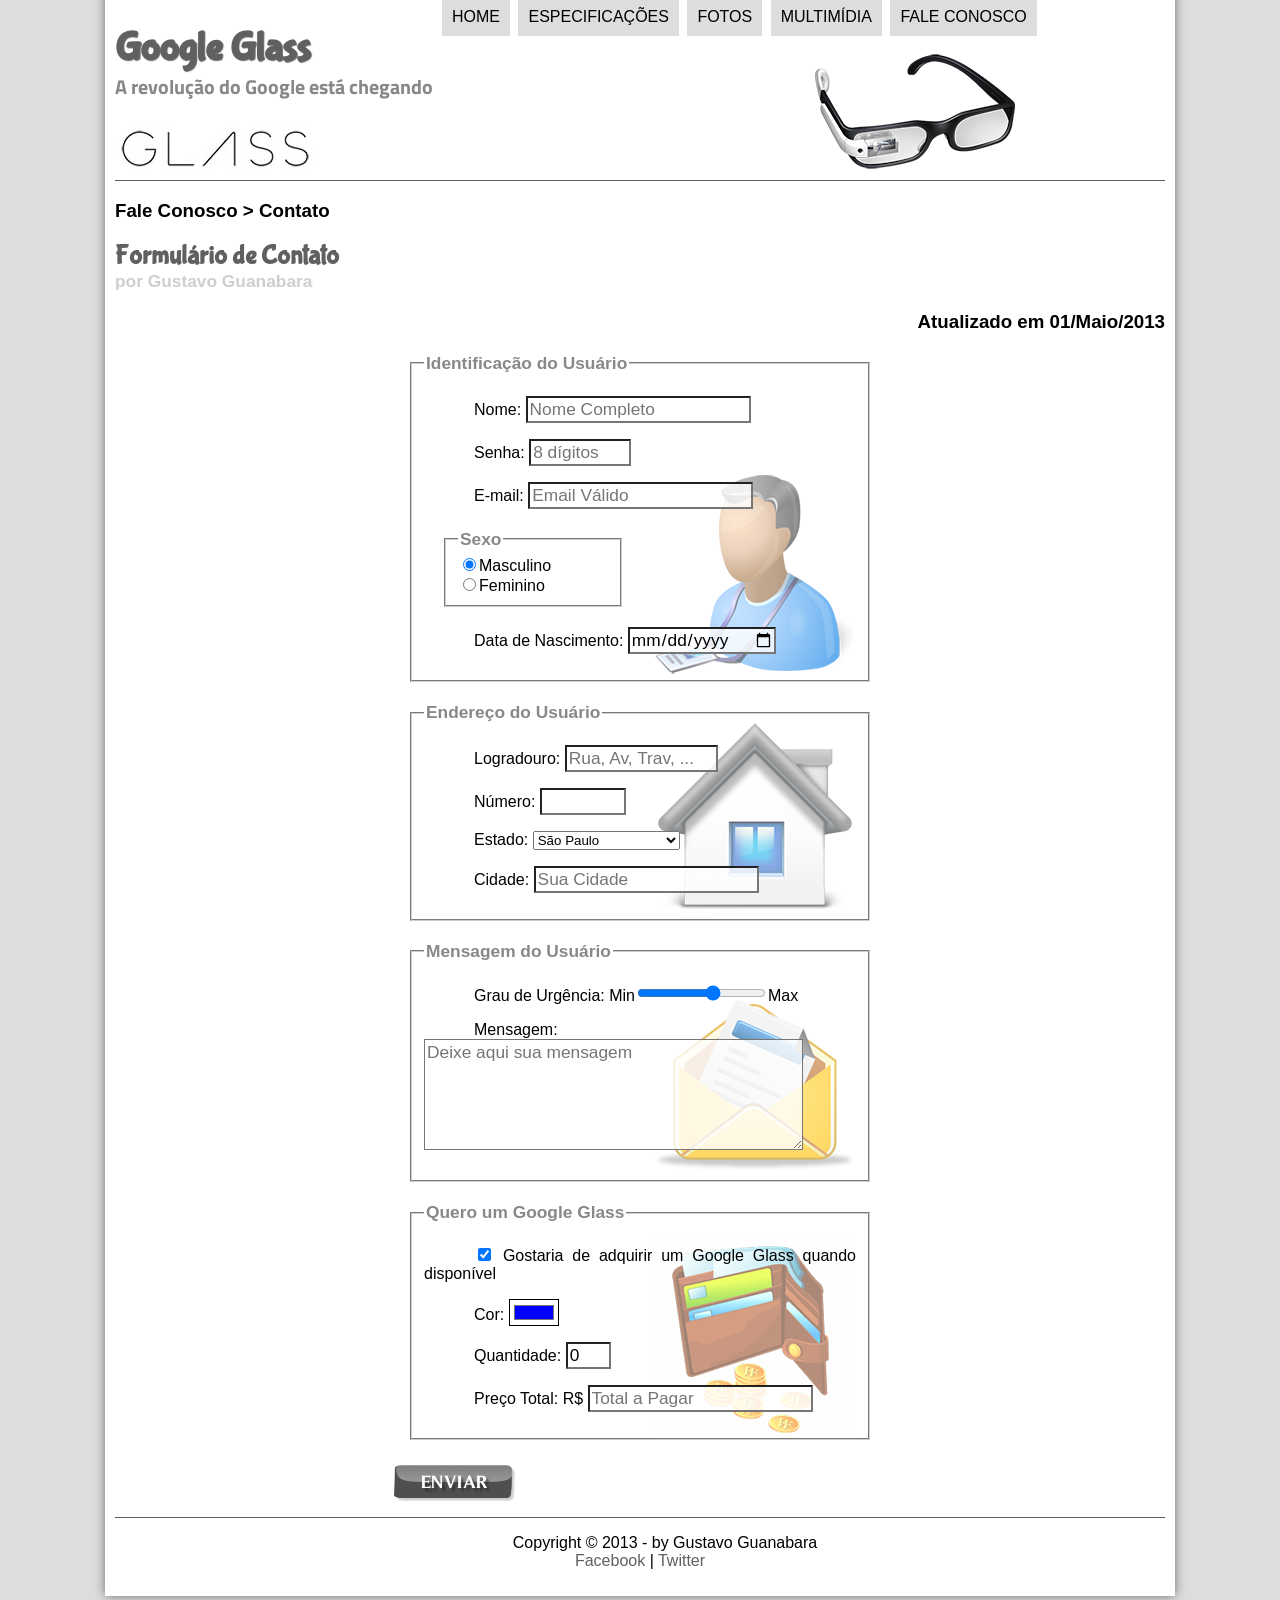
<file: fale-conosco.html>
<!DOCTYPE html>
<html lang="en">

<head>
    <meta charset="UTF-8">
    <meta name="viewport" content="width=device-width, initial-scale=1.0">
    <title>Tudo sobre Google Glass</title>
    <link rel="stylesheet" type="text/css" href="_css/estilo.css" />
    <link rel="stylesheet" type="text/css" href="_css/form.css" />
    <script language="javascript" src="_javascript/funcoes.js"></script>
    <script>
        function calc_total() {
            var qtd = parseInt(document.getElementById('cQtd').value);
            tot = qtd * 1500;
            document.getElementById('cTot').value = tot;
        }
    </script>
</head>
<script src="_javascript/funcoes.js"></script>

<body>
    <div id="interface">
        <header id="cabecalho">
            <hgroup>
                <h1>Google Glass</h1>
                <h2>A revolução do Google está chegando</h2>
            </hgroup>
            <img id="icone" src="_imagens/glass-oculos-preto-peq.png" alt="">
            <nav id="menu">
                <h1>Menu Principal</h1>
                <ul type="disc">
                    <li onmousemove="mudaFoto('_imagens/home.png')" onmouseout="mudaFoto('_imagens/contato.png')"><a
                            href="index.html">Home</a></li>
                    <li onmousemove="mudaFoto('_imagens/especificacoes.png')"
                        onmouseout="mudaFoto('_imagens/contato.png')"><a href="specs.html">Especificações</a></li>
                    <li onmousemove="mudaFoto('_imagens/fotos.png')" onmouseout="mudaFoto('_imagens/contato.png')"><a
                            href="fotos.html">Fotos</a></li>
                    <li onmousemove="mudaFoto('_imagens/multimidia.png')" onmouseout="mudaFoto('_imagens/contato.png')">
                        <a href="multimidia.html">Multimídia</a></li>
                    <li onmousemove="mudaFoto('_imagens/contato.png')" onmouseout="mudaFoto('_imagens/contato.png')"><a
                            href="fale-conosco.html">Fale
                            conosco</a></li>
                </ul>
            </nav>
        </header>
        <section id="corpo-full">
            <article>
                <header id="cabecalho-artigo">
                    <hgroup>
                        <h3>Fale Conosco > Contato</h3>
                        <h1>Formulário de Contato</h1>
                        <h2>por Gustavo Guanabara</h2>
                        <h3 class="direita">Atualizado em 01/Maio/2013</h3>
                    </hgroup>
                </header>

                <form method="post" id="fContato" action="mailto:ruiapz@gmail.com" oninput="calc_total();">
                    <fieldset id="usuario">
                        <legend>Identificação do Usuário</legend>
                        <p><label for="cName">Nome:</label> <input type="text" name="tName" id="cName" size="20"
                                maxlength="30" placeholder="Nome Completo" /></p>
                        <p><label for="cSenha">Senha:</label> <input type="password" name="tSenha" id="cSenha" size="8"
                                maxlength="8" placeholder="8 dígitos"></p>
                        <p><label for="cMail">E-mail:</label> <input type="email" name="tMail" id="cMail" size="20"
                                maxlength="40" placeholder="Email Válido"></p>
                        <fieldset id="sexo">
                            <legend>Sexo</legend>
                            <input type="radio" name="tSexo" id="cMasc" checked><label for="cMasc">Masculino</label><br>
                            <input type="radio" name="tSexo" id="cFem"><label for="cFem">Feminino</label>
                        </fieldset>
                        <p><label for="cNasc">Data de Nascimento:</label> <input type="date" name="tName" id="cNasc">
                        </p>
                    </fieldset>

                    <fieldset id="endereco">
                        <legend>Endereço do Usuário</legend>
                        <p><label for="cRua">Logradouro:</label> <input type="text" name="tRua" id="cRua" size="13"
                                maxlength="80" placeholder="Rua, Av, Trav, ..."></p>
                        <p><label for="cNum">Número:</label> <input type="number" name="tName" id="cNum" min="0"
                                max="99999"></p>
                        <p><label for="cEst">Estado:</label>
                            <select name="tEst" id="cEst">
                                <optgroup label="Região Sudeste">
                                    <option value="RJ">Rio de Janeiro</option>
                                    <option value="SP" selected>São Paulo</option>
                                    <option value="MG">Minas Gerais</option>
                                </optgroup>
                                <optgroup label="Região Sul">
                                    <option value="PR">Paraná</option>
                                    <option value="SC">Santa Catarina</option>
                                    <option value="RS">Rio Grande do Sul</option>
                                </optgroup>
                            </select>
                        </p>
                        <p><label for="cCid">Cidade:</label>
                            <input type="text" name="tCid" id="cCid" maxlength="40" size="20" placeholder="Sua Cidade"
                                list="cidades">
                        </p>
                        <datalist id="cidades">
                            <option value="Rio de Janeiro"></option>
                            <option value="Nova Iguaçu"></option>
                            <option value="Niterói"></option>
                            <option value="Belford Roxo"></option>
                        </datalist>
                    </fieldset>

                    <fieldset id="mensagem">
                        <legend>Mensagem do Usuário</legend>
                        <p><label for="cUrg">Grau de Urgência:</label>
                            Min<input type="range" name="tUrg" id="cUrg" min="0" max="10" step="2">Max</p>
                        <p><label for="cMsg">Mensagem:</label>
                            <textarea name="tMsg" id="cMsg" cols="35" rows="5"
                                placeholder="Deixe aqui sua mensagem"></textarea>
                        </p>
                    </fieldset>

                    <fieldset id="pedido">
                        <legend>Quero um Google Glass</legend>
                        <p><input type="checkbox" name="tPed" id="cPed" checked>
                            <label for="cPed">Gostaria de adquirir um Google Glass quando disponível</label>
                        </p>
                        <p><label for="cCor">Cor:</label>
                            <input type="color" name="tCor" id="cCor" value="#0000FF">
                        </p>
                        <p><label for="cQtd">Quantidade:</label>
                            <input type="number" name="tQtd" id="cQtd" min="0" max="5" value="0">
                        </p>
                        <p><label for="cTot">Preço Total: R$</label>
                            <input type="text" name="tTot" id="cTot" placeholder="Total a Pagar" readonly>
                        </p>
                    </fieldset>
                    <input type="image" name="tEnviar" src="_imagens/botao-enviar.png" />
                </form>

            </article>
        </section>
        <footer id="rodape">
            <p>Copyright &copy; 2013 - by Gustavo Guanabara<br />
                <a href="http://Facebook.com/cursosemvideo" target="_blank">Facebook</a> | <a
                    href="http://Twitter.com/cursosemvideo" target="_blank">Twitter</a>
            </p>
        </footer>
    </div>
</body>

</html>
</file>
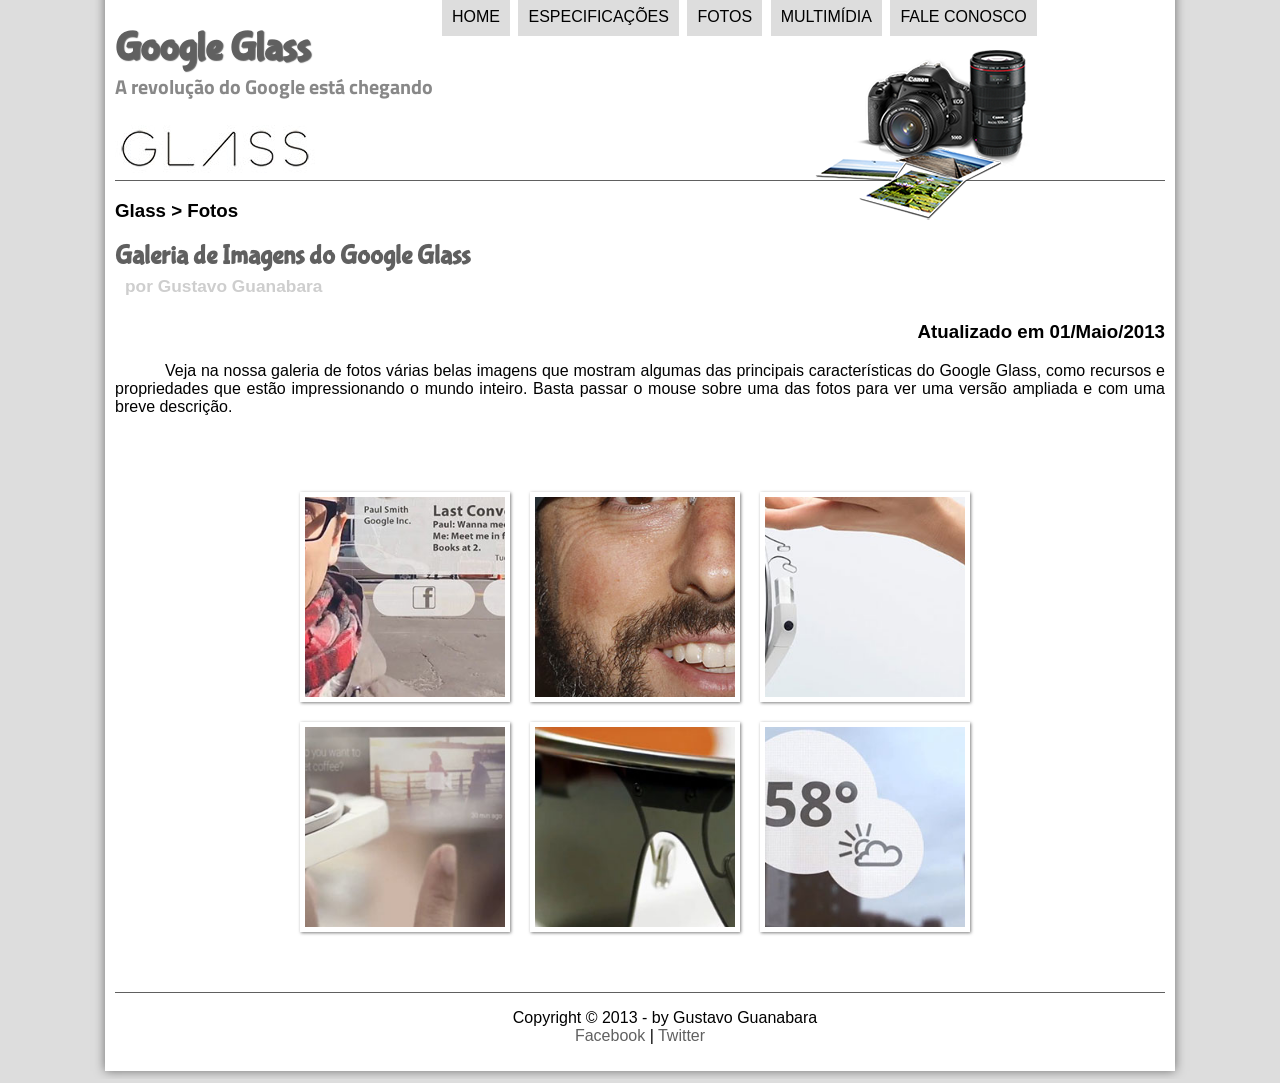
<file: fotos.html>
<!DOCTYPE html>
<html lang="en">

<head>
    <meta charset="UTF-8">
    <meta name="viewport" content="width=device-width, initial-scale=1.0">
    <title>Tudo sobre Google Glass</title>
    <link rel="stylesheet" type="text/css" href="_css/estilo.css" />
    <link rel="stylesheet" type="text/css" href="_css/fotos.css">
</head>
<script src="_javascript/funcoes.js"></script>

<body>
    <div id="interface">
        <header id="cabecalho">
            <hgroup>
                <h1>Google Glass</h1>
                <h2>A revolução do Google está chegando</h2>
            </hgroup>
            <img id="icone" src="_imagens/fotos.png" alt="">
            <nav id="menu">
                <h1>Menu Principal</h1>
                <ul type="disc">
                    <li onmousemove="mudaFoto('_imagens/home.png')" onmouseout="mudaFoto('_imagens/fotos.png')"><a
                            href="index.html">Home</a></li>
                    <li onmousemove="mudaFoto('_imagens/especificacoes.png')"
                        onmouseout="mudaFoto('_imagens/fotos.png')"><a href="specs.html">Especificações</a></li>
                    <li onmousemove="mudaFoto('_imagens/fotos.png')" onmouseout="mudaFoto('_imagens/fotos.png')"><a
                            href="fotos.html">Fotos</a></li>
                    <li onmousemove="mudaFoto('_imagens/multimidia.png')" onmouseout="mudaFoto('_imagens/fotos.png')"><a
                            href="multimidia.html">Multimídia</a></li>
                    <li onmousemove="mudaFoto('_imagens/contato.png')" onmouseout="mudaFoto('_imagens/fotos.png')"><a
                            href="fale-conosco.html">Fale
                            conosco</a></li>
                </ul>
            </nav>
        </header>

        <section id="corpo-full">
            <article id="noticia-principal">
                <header id="cabecalho-artigo">
                    <hgroup>
                        <h3>Glass > Fotos</h3>
                        <h1>Galeria de Imagens do Google Glass</h1>
                        <h2>por Gustavo Guanabara</h2>
                        <h3 class="direita">Atualizado em 01/Maio/2013</h3>
                    </hgroup>
                </header>


                <p>Veja na nossa galeria de fotos várias belas imagens que mostram algumas das principais
                    características do Google Glass, como recursos e propriedades que estão impressionando o mundo
                    inteiro. Basta passar o mouse sobre uma das fotos para ver uma versão ampliada e com uma breve
                    descrição.</p>

                <ul id="album-fotos">
                    <li id="foto01"><span>Agenda e lembretes</span></li>
                    <li id="foto02"><span>Sergey Brin usando o Glass</span></li>
                    <li id="foto03"><span>Leve e compacto</span></li>
                    <li id="foto04"><span>Sensação de uma tela de 50"</span></li>
                    <li id="foto05"><span>Vários tipos de lente</span></li>
                    <li id="foto06"><span>Informações importantes</span></li>
                </ul>

            </article>
        </section>

        <footer id="rodape">
            <p>Copyright &copy; 2013 - by Gustavo Guanabara<br />
                <a href="http://Facebook.com/cursosemvideo" target="_blank">Facebook</a> | <a
                    href="http://Twitter.com/cursosemvideo" target="_blank">Twitter</a>
            </p>
        </footer>
    </div>
</body>

</html>
</file>
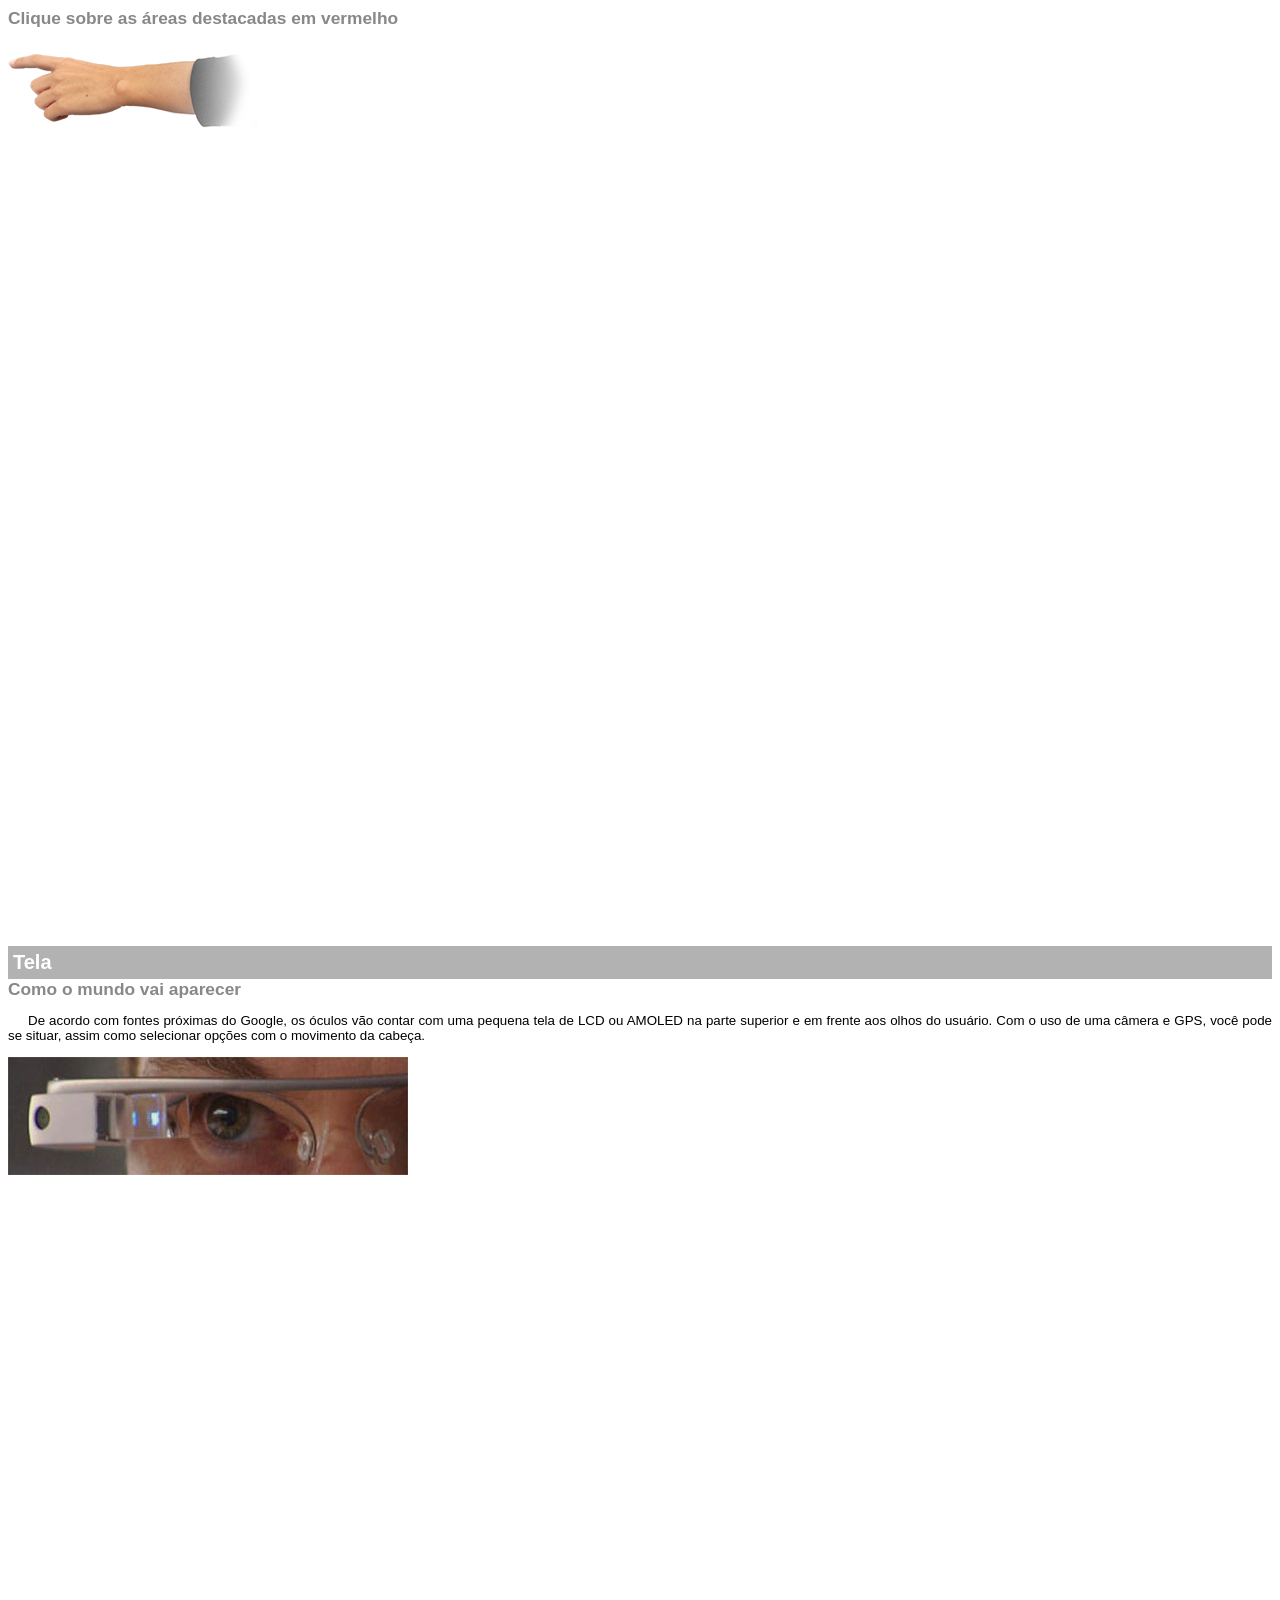
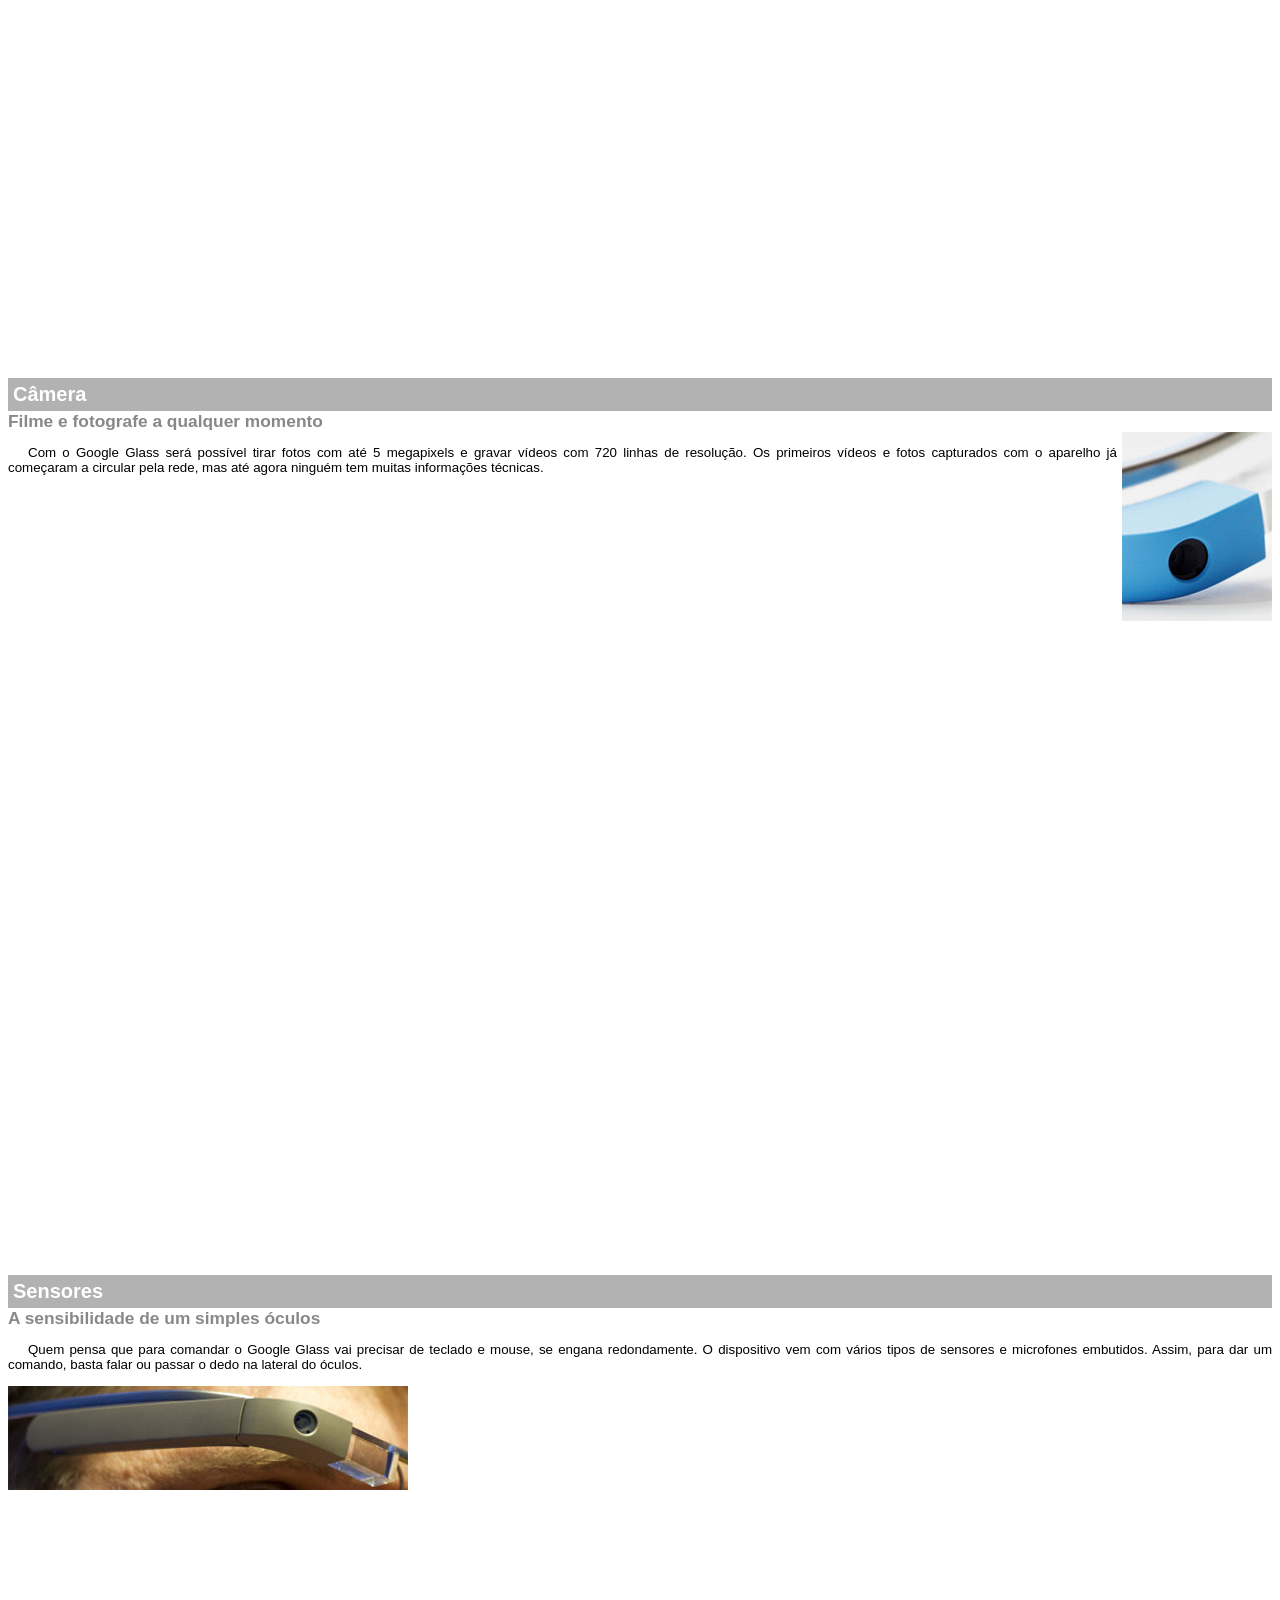
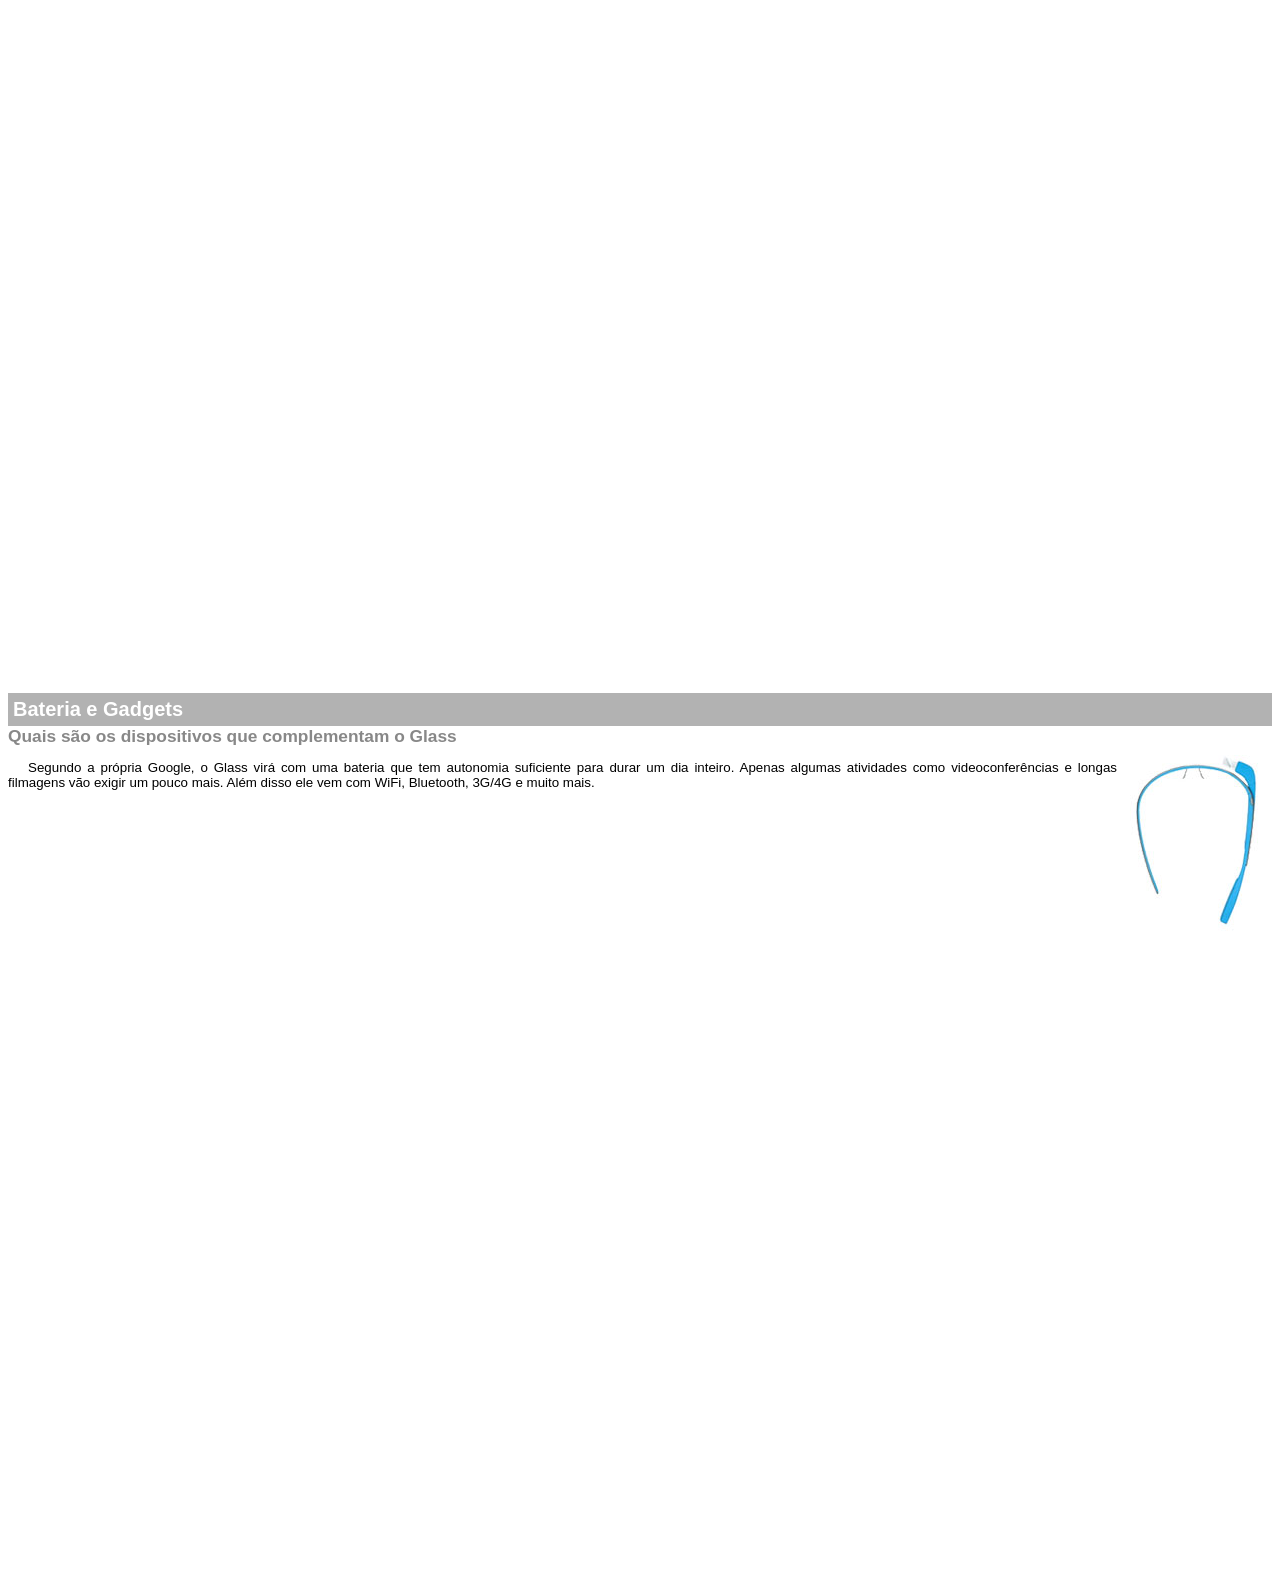
<file: google-glass.html>
<!DOCTYPE html>
<html lang="en">

<head>
    <meta charset="UTF-8">
    <meta name="viewport" content="width=device-width, initial-scale=1.0">
    <title>Document</title>
    <style>
        body {
            font-family: Arial;
            font-size: 10pt;
        }

        p {
            text-align: justify;
            text-indent: 20px;
        }

        article h1 {
            font-size: 15pt;
            color: #ffffff;
            background-color: rgba(0, 0, 0, .3);
            padding: 5px;
            margin: 0px;
        }

        article h2 {
            font-size: 13pt;
            color: #888888;
            margin: 0px;
        }

        article {
            margin-bottom: 800px;
        }

        img.img-dir {
            display: block;
            float: right;
            margin-left: 5px;
        }
    </style>
</head>

<body>
    <article id="topo">
        <header>
            <h2>Clique sobre as áreas destacadas em vermelho</h2>
        </header>
        <img src="_imagens/mao.png" alt="Mão apontando para esquerda">
    </article>

    <article id="tela">
        <header>
            <h1>Tela</h1>
            <h2>Como o mundo vai aparecer</h2>
        </header>
        <p>De acordo com fontes próximas do Google, os óculos vão contar com uma pequena tela de LCD ou AMOLED na parte
            superior e em frente aos olhos do usuário. Com o uso de uma câmera e GPS, você pode se situar, assim como
            selecionar opções com o movimento da cabeça.</p>
        <img src="_imagens/det-tela.jpg" alt="Tela do Google Glass">
    </article>

    <article id="camera">
        <header>
            <h1>Câmera</h1>
            <h2>Filme e fotografe a qualquer momento</h2>
        </header>
        <img src="_imagens/det-camera.jpg" class="img-dir" alt="Câmera do Google Glass">
        <p>Com o Google Glass será possível tirar fotos com até 5 megapixels e gravar vídeos com 720 linhas de
            resolução. Os primeiros vídeos e fotos capturados com o aparelho já começaram a circular pela rede, mas até
            agora ninguém tem muitas informações técnicas.</p>
    </article>

    <article id="sensores">
        <header>
            <h1>Sensores</h1>
            <h2>A sensibilidade de um simples óculos</h2>
        </header>
        <p>Quem pensa que para comandar o Google Glass vai precisar de teclado e mouse, se engana redondamente. O
            dispositivo vem com vários tipos de sensores e microfones embutidos. Assim, para dar um comando, basta falar
            ou passar o dedo na lateral do óculos.</p>
        <img src="_imagens/det-touch.jpg" alt="Sensores do Google Glass">
    </article>

    <article id="gadgets">
        <header>
            <h1>Bateria e Gadgets</h1>
            <h2>Quais são os dispositivos que complementam o Glass</h2>
        </header>
        <img src="_imagens/det-bateria.jpg" class="img-dir" alt="Bateria e Gadgets do Google Glass">
        <p>Segundo a própria Google, o Glass virá com uma bateria que tem autonomia suficiente para durar um dia
            inteiro. Apenas algumas atividades como videoconferências e longas filmagens vão exigir um pouco mais. Além
            disso ele vem com WiFi, Bluetooth, 3G/4G e muito mais.</p>
    </article>
</body>

</html>
</file>
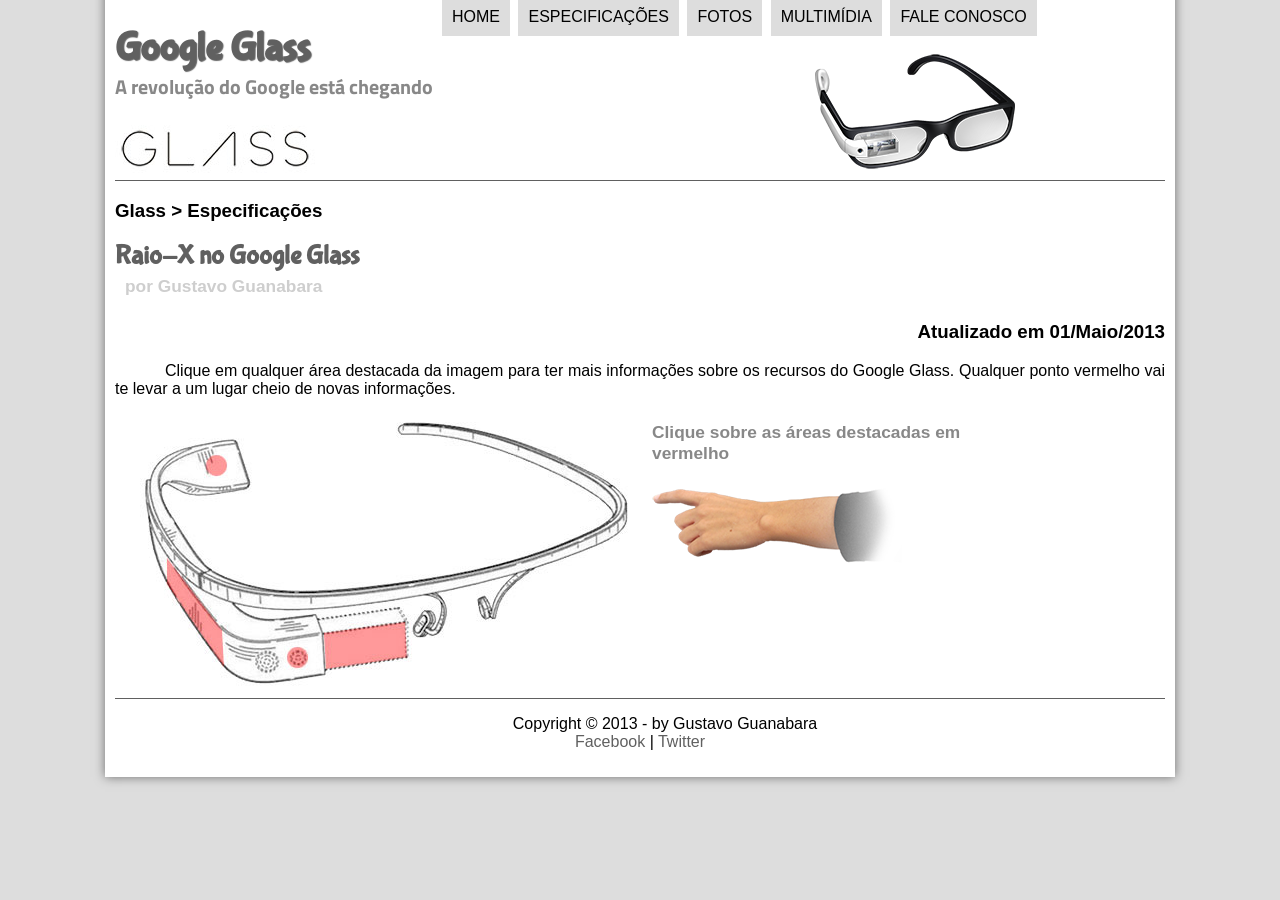
<file: specs.html>
<!DOCTYPE html>
<html lang="en">

<head>
    <meta charset="UTF-8">
    <meta name="viewport" content="width=device-width, initial-scale=1.0">
    <title>Tudo sobre Google Glass</title>
    <link rel="stylesheet" type="text/css" href="_css/estilo.css" />
    <link rel="stylesheet" type="text/css" href="_css/specs.css" />
</head>
<script src="_javascript/funcoes.js"></script>

<body>
    <div id="interface">
        <header id="cabecalho">
            <hgroup>
                <h1>Google Glass</h1>
                <h2>A revolução do Google está chegando</h2>
            </hgroup>
            <img id="icone" src="_imagens/glass-oculos-preto-peq.png" alt="">
            <nav id="menu">
                <h1>Menu Principal</h1>
                <ul type="disc">
                    <li onmousemove="mudaFoto('_imagens/home.png')"
                        onmouseout="mudaFoto('_imagens/especificacoes.png')"><a href="index.html">Home</a></li>
                    <li onmousemove="mudaFoto('_imagens/especificacoes.png')"
                        onmouseout="mudaFoto('_imagens/especificacoes.png')"><a href="specs.html">Especificações</a>
                    </li>
                    <li onmousemove="mudaFoto('_imagens/fotos.png')"
                        onmouseout="mudaFoto('_imagens/especificacoes.png')"><a href="fotos.html">Fotos</a></li>
                    <li onmousemove="mudaFoto('_imagens/multimidia.png')"
                        onmouseout="mudaFoto('_imagens/especificacoes.png')"><a href="multimidia.html">Multimídia</a>
                    </li>
                    <li onmousemove="mudaFoto('_imagens/contato.png')"
                        onmouseout="mudaFoto('_imagens/especificacoes.png')"><a href="fale-conosco.html">Fale
                            conosco</a></li>
                </ul>
            </nav>
        </header>


        <section id="corpo-full">
            <article id="noticia-principal">
                <header id="cabecalho-artigo">
                    <hgroup>
                        <h3>Glass > Especificações</h3>
                        <h1>Raio-X no Google Glass</h1>
                        <h2>por Gustavo Guanabara</h2>
                        <h3 class="direita">Atualizado em 01/Maio/2013</h3>
                    </hgroup>
                </header>

                <p>Clique em qualquer área destacada da imagem para ter mais informações sobre os recursos do Google
                    Glass. Qualquer ponto vermelho vai te levar a um lugar cheio de novas informações.</p>

                <section id="conteudo">
                    <img src="_imagens/glass-esquema-marcado.jpg" usemap="#meumapa">
                    <map name="meumapa">
                        <area shape="rect" coords="179,202,270,260" href="google-glass.html#tela" target="janela">
                        <area shape="circle" coords="158,243,12" href="google-glass.html#camera" target="janela">
                        <area shape="circle" coords="76,52,12" href="google-glass.html#gadgets" target="janela">
                        <area shape="poly" coords="28,143,83,216,84,249,27,169" href="google-glass.html#sensores"
                            target="janela">
                    </map>
                    <iframe src="google-glass.html" name="janela" id="frame-spec"></iframe>
                </section>
            </article>
        </section>

        <footer id="rodape">
            <p>Copyright &copy; 2013 - by Gustavo Guanabara<br />
                <a href="http://Facebook.com/cursosemvideo" target="_blank">Facebook</a> | <a
                    href="http://Twitter.com/cursosemvideo" target="_blank">Twitter</a>
            </p>
        </footer>
    </div>
</body>

</html>
</file>
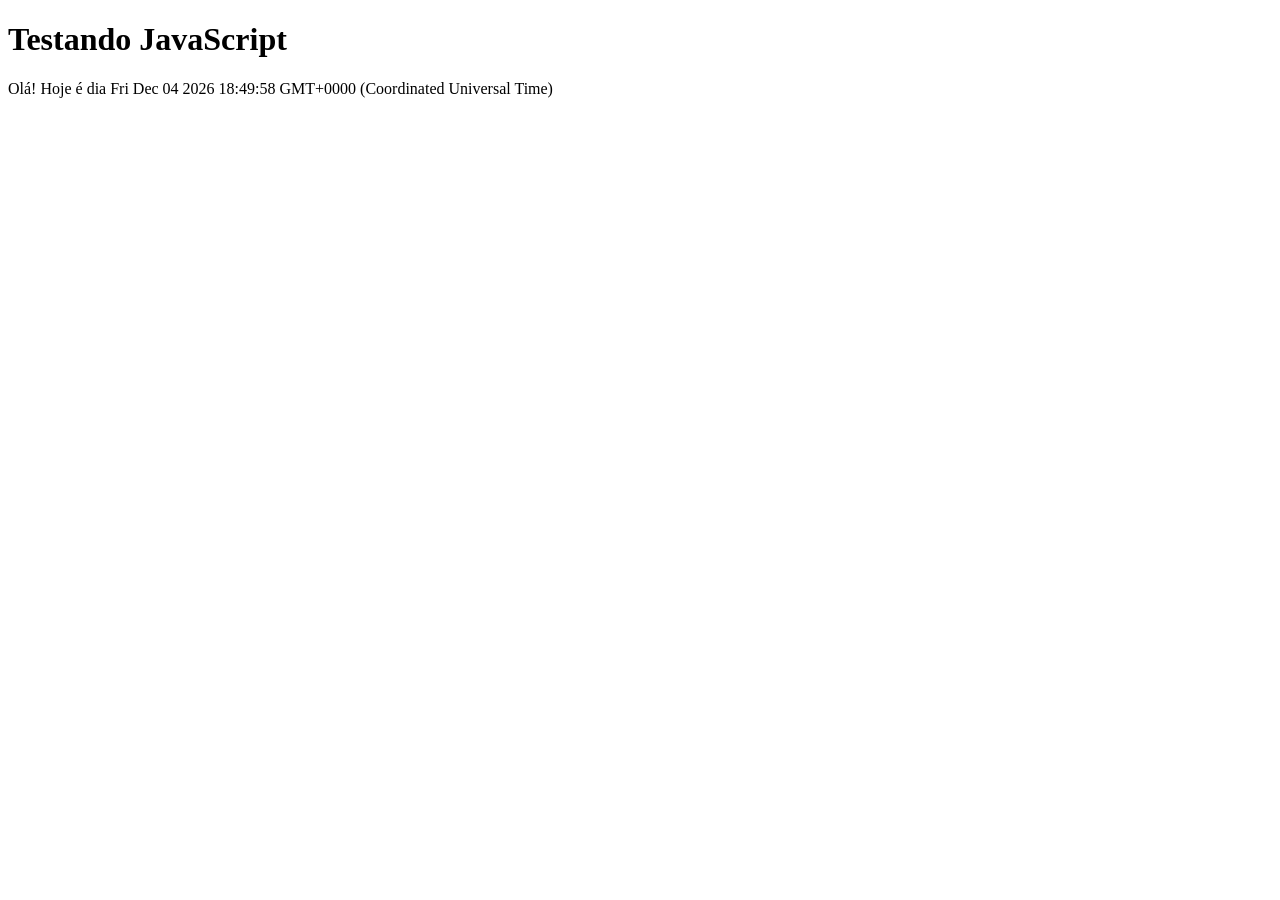
<file: testejs01.html>
<!DOCTYPE html>
<html lang="en">
<head>
    <meta charset="UTF-8">
    <meta name="viewport" content="width=device-width, initial-scale=1.0">
    <title>Document</title>
</head>
<body>
    <h1>Testando JavaScript</h1>
    <script>
        alert("Olá, Mundo!");
        document.write("Olá! Hoje é dia " + Date());
    </script>
</body>
</html>
</file>
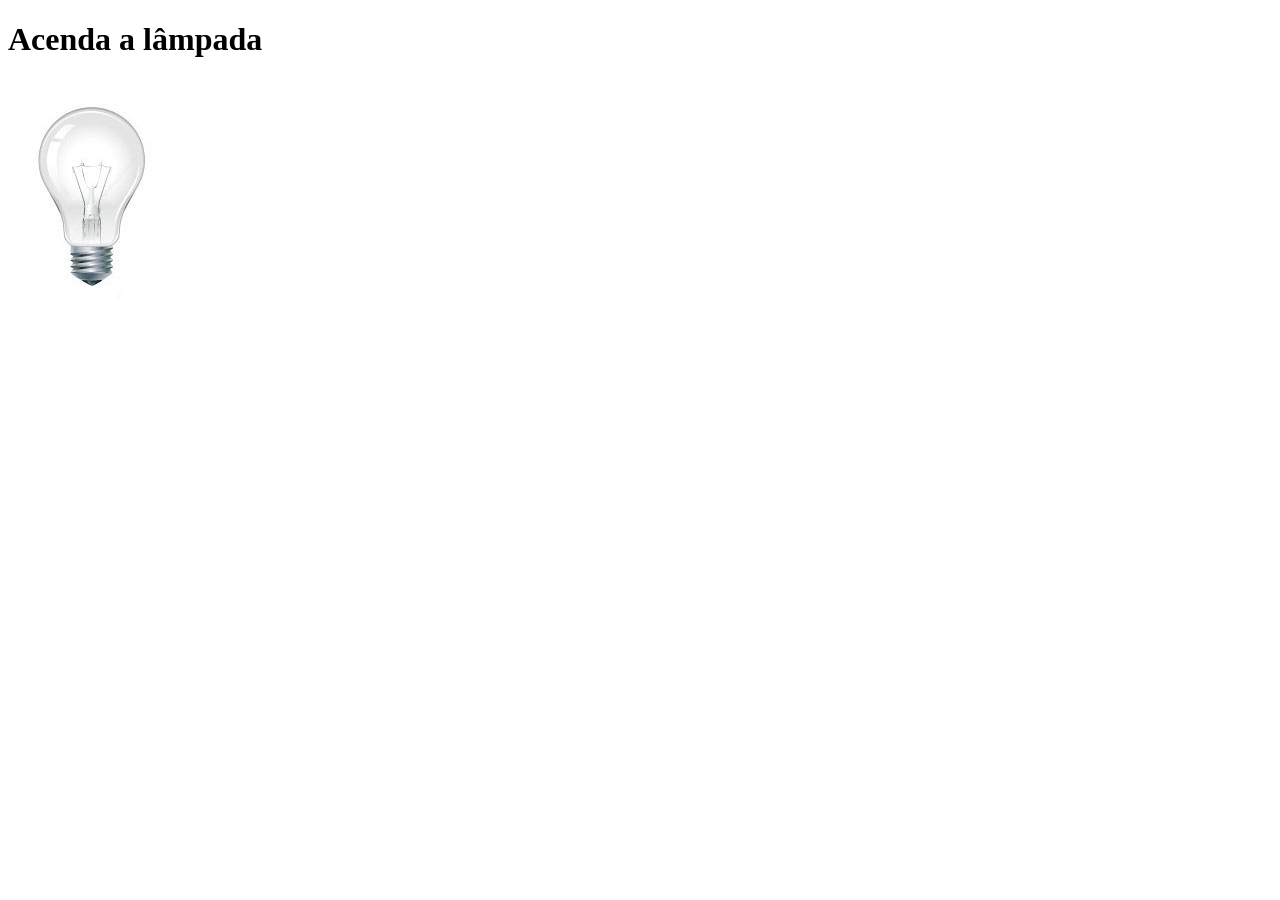
<file: testejs02.html>
<!DOCTYPE html>
<html lang="en">
<head>
    <meta charset="UTF-8">
    <meta name="viewport" content="width=device-width, initial-scale=1.0">
    <title>Teste JavaScript</title>
    <script>
        function acendeLampada() {
            document.getElementById("luz").src = "_imagens/lampada-acesa.jpg";
        }
        function apagaLampada() {
            document.getElementById("luz").src = "_imagens/lampada-apagada.jpg";
        }
        function quebraLampada() {
            document.getElementById("luz").src = "_imagens/lampada-quebrada.jpg";
        }
    </script>
</head>
<body>
    <h1>Acenda a lâmpada</h1>
    <img src="_imagens/lampada-apagada.jpg" id="luz" onmousemove="acendeLampada()" onmouseout="apagaLampada()" onclick="quebraLampada()" alt="lâmpada">
</body>
</html>
</file>
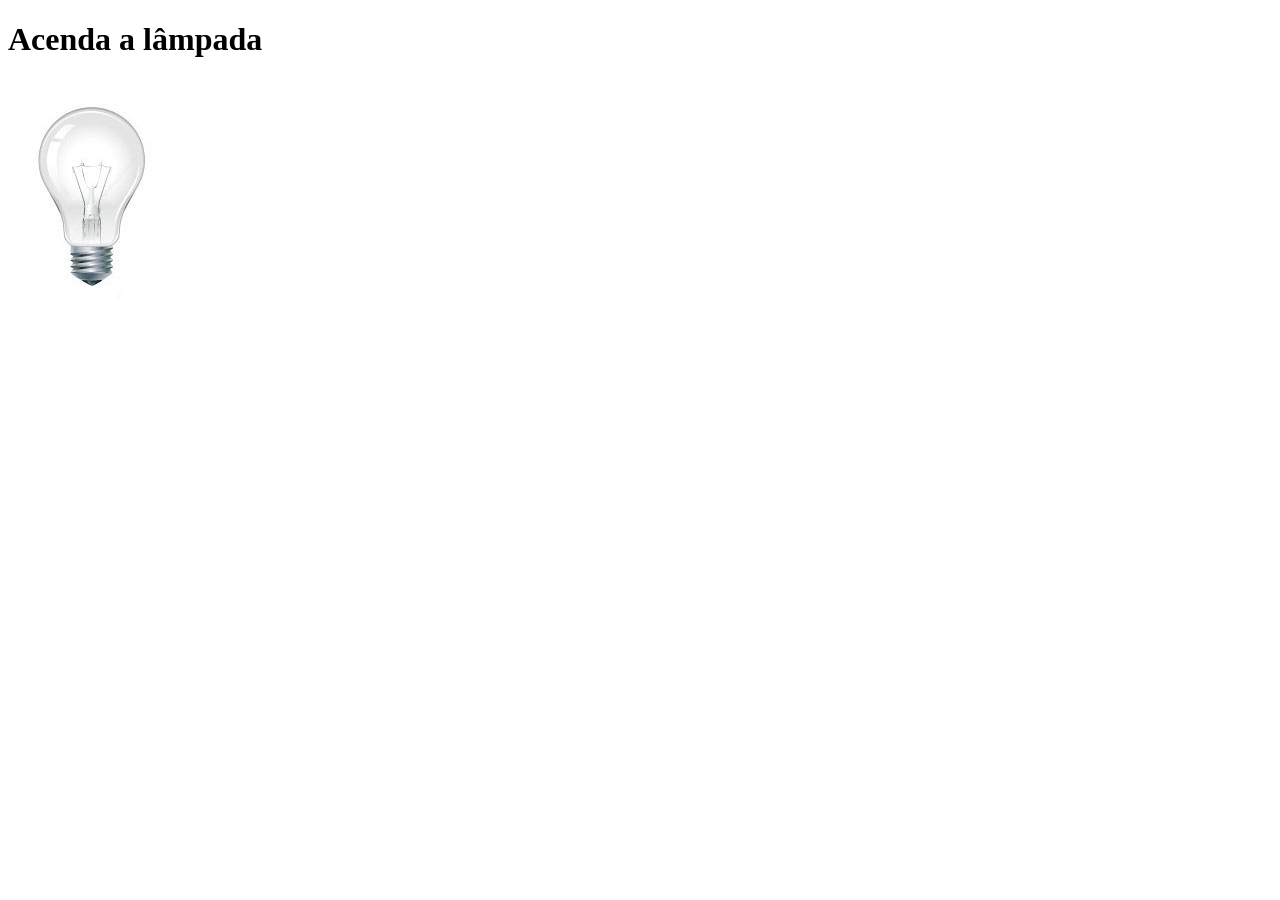
<file: testejs03.html>
<!DOCTYPE html>
<html lang="en">
<head>
    <meta charset="UTF-8">
    <meta name="viewport" content="width=device-width, initial-scale=1.0">
    <title>Teste JavaScript</title>
    <script>
        var quebrada = false;
        function mudaLampada(tipo) {
            if(tipo == 1) {
                arquivo = "_imagens/lampada-acesa.jpg";
            }
            if(tipo == 2) {
                arquivo = "_imagens/lampada-apagada.jpg";
            }
            if(tipo == 3) {
                arquivo = "_imagens/lampada-quebrada.jpg";
            }
            if(!quebrada) {
                document.getElementById("luz").src = arquivo;
                if(tipo == 3) {
                    quebrada = true;
                }
            }
        }
    </script>
</head>
<body>
    <h1>Acenda a lâmpada</h1>
    <img src="_imagens/lampada-apagada.jpg" id="luz" onmousemove="mudaLampada(1)" onmouseout="mudaLampada(2)" onclick="mudaLampada(3)" alt="lâmpada">
</body>
</html>
</file>
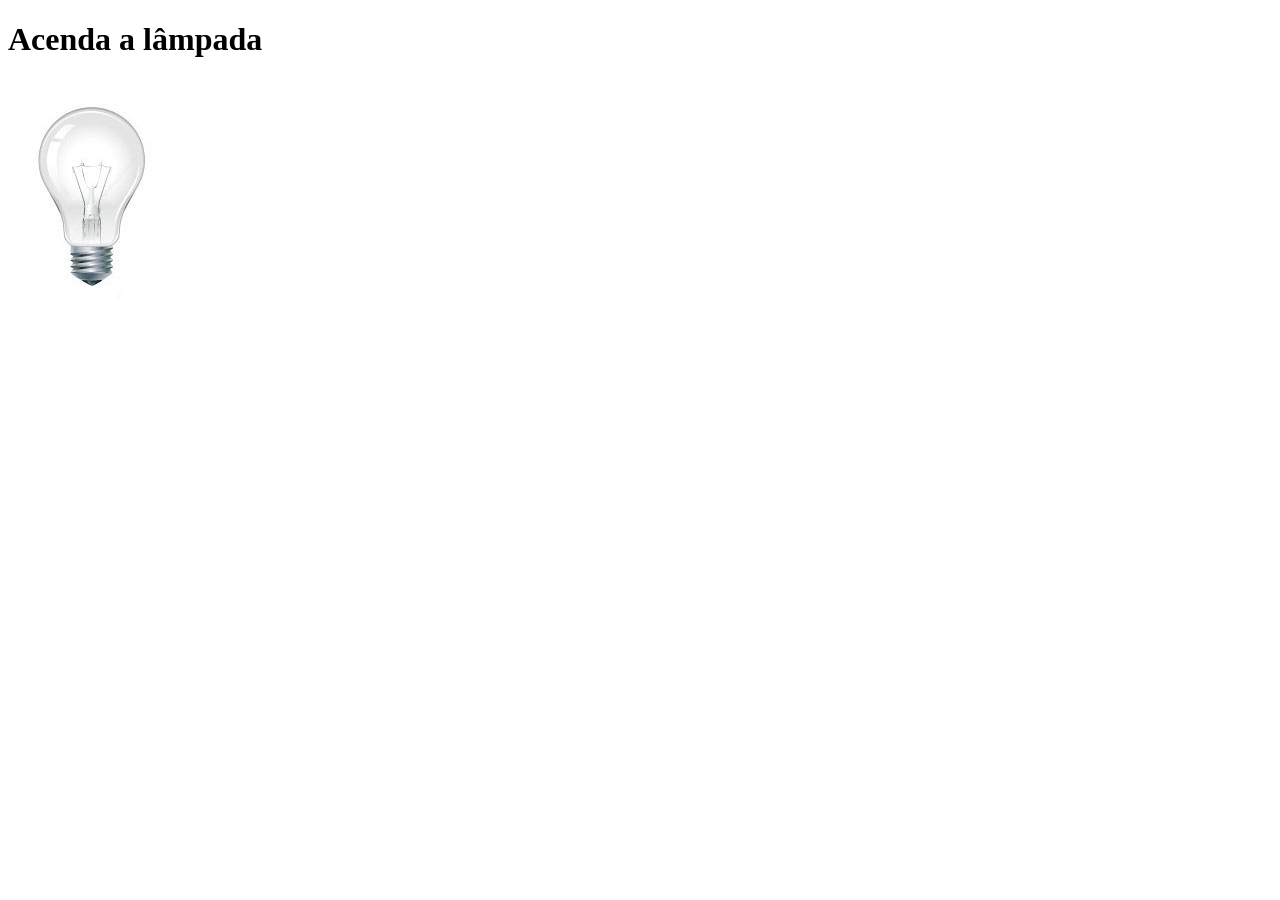
<file: testejs04.html>
<!DOCTYPE html>
<html lang="en">
<head>
    <meta charset="UTF-8">
    <meta name="viewport" content="width=device-width, initial-scale=1.0">
    <title>Teste JavaScript</title>
    <script>
        var quebrada = false;
        function mudaLampada(tipo) {
           
            if(!quebrada) {
                document.getElementById("luz").src = "_imagens/" + tipo + ".jpg";
                if(tipo == 'lampada-quebrada') {
                    quebrada = true;
                }
            }
        }
    </script>
</head>
<body>
    <h1>Acenda a lâmpada</h1>
    <img src="_imagens/lampada-apagada.jpg" id="luz" onmousemove="mudaLampada('lampada-acesa')" onmouseout="mudaLampada('lampada-apagada')" onclick="mudaLampada('lampada-quebrada')" alt="lâmpada">
</body>
</html>
</file>
<file: _css/estilo.css>
@charset "UTF-8";
@import url('https://fonts.googleapis.com/css2?family=Titillium+Web:ital,wght@0,200;0,300;0,400;0,600;0,700;0,900;1,200;1,300;1,400;1,600;1,700&display=swap');
@font-face {
    font-family: 'FonteLogo';
    src: url("../_fonts/bubblegum-sans-regular.otf");
}

body {
    font-family: Arial, sans-serif;
    background-color: #dddddd;
    color: rgba(0, 0, 0, 0,1);
}

div#interface {
    width: 1050px;
    background-color: #ffffff;
    margin: -20px auto 0px auto;
    box-shadow: 0 0 10px rgba(0, 0, 0, 0.5);
    padding: 10px;
}

p {
    text-align: justify;
    text-indent: 50px;
}

a {
    color: #606060;
    text-decoration: none;
}

a:hover {
    text-decoration: underline;
}

header#cabecalho img#icone {
    position: absolute;
    left: 815px;
    top: 50px;
}

header#cabecalho {
    border-bottom: 1px #606060 solid;
    height: 155px;
    background: url("../_imagens/glass-logo-peq.jpg") no-repeat 0 100px;
}

header#cabecalho h1 {
    font-family: 'FonteLogo', sans-serif;
    font-size: 30pt;
    color: #606060;
    text-shadow: 1px 1px 1px rgba(0, 0, 0, 0.6);
    padding: 0px;
    margin-bottom: 0px;
}

header#cabecalho h2 {
    font-family: "Titillium Web", sans-serif;
    color: #888888;
    font-size: 15pt;
    padding: 0px;
    margin-top: 0px;

}

/* Formatação de imagens com legendas */

figure.foto-legenda {
    position: relative;
    border: 8px solid white;
    box-shadow: 1px 1px 4px black;
}

figure.foto-legenda img {
    width: 100%;
    height: 100%;
}

figure.foto-legenda figcaption {
    opacity: 0;
    position: absolute;
    top: 0px;
    background-color: rgba(0, 0, 0, 0.4);
    color: white;
    width: 100%;
    height: 100%;
    padding: 10px;
    box-sizing: border-box;
    transition: opacity 1s;
}

figure.foto-legenda:hover figcaption {
    opacity: 1;
}

/* Formatação do Menu */

nav#menu {
    display: block;
}

nav#menu ul {
  list-style: none;
  text-transform: uppercase;
  position: absolute;
  top: -20px;
  left: 400px;
}

nav#menu li {
    display: inline-block;
    background-color: #dddddd;
    padding: 10px;
    margin: 2px;
    transition: background-color 1s;
}

nav#menu li:hover {
    background-color: #606060;
}

nav#menu h1 {
    display: none;
}

nav#menu a {
    color: #000000;
    text-decoration: none;
}

nav#menu a:hover {
    color: #ffffff;
    text-decoration: underline;
}

section#corpo {
    display: block;
    width: 500px;
    float: left;
    border-right: 1px solid #606060;
    padding-right: 15px;
}

article#noticia-principal h2 {
    font-size: 12pt;
    color: #606060;
    background-color: #dddddd;
    padding: 5px 0px 5px 10px;
    margin: 10px 0px 10px 0px
}

header#cabecalho-artigo h1 {
    font-family: 'FonteLogo', sans-serif;
    font-size: 20pt;
    color: #606060;
    margin-top: 0px;
    margin-bottom: 0px;
}

.direita {
    text-align: right;
}

header#cabecalho-artigo h2 {
    font-size: 13pt;
    color: #cecece;
    background-color: #ffffff;
    margin: 0px;
}

header#cabecalho-artigo h3 {
    
}

table#tabelaspec {
    border: 1px solid #606060;
    border-spacing: 0px;
    margin-left: auto;
    margin-right: auto;
}

table#tabelaspec td {
    border: 1px solid #606060;
    padding: 10px;
    text-align: center;
    vertical-align: middle;
}

table#tabelaspec td.ce {
   color: #ffffff;
   background-color: #606060;
   vertical-align: top;
   font-weight: bold;
}

table#tabelaspec td.cd {
   background-color: #cecece;
}

table#tabelaspec caption {
    color: #888888;
    font-size: 13pt;
    font-weight: bolder;
}

table#tabelaspec caption span {
    display: block;
    float: right;
    color: #000000;
    font-size: 9pt;
    margin-top: 10px;
}

aside#lateral {
    display: block;
    width: 495px;
    float: right;
    background-color: #dddddd;
    padding: 10px;
    margin-top: 10px;
    box-shadow: 2px 2px 2px rgba(0, 0, 0, 0.5);
}

aside#lateral h1 {
    font-family: 'FonteLogo', sans-serif;
    font-size: 20pt;
    color: #606060;
    margin-top: 0px;
}

aside#lateral h2 {
    background-color: #606060;
    font-size: 13pt;
    color: #ffffff;
    padding: 5px;
}

footer#rodape {
    clear: both;
    border-top: 1px solid #606060;
}

footer#rodape p {
    text-align: center;
}

footer#rodape a {
    text-decoration: none;
}

footer#rodape a:hover {
    text-decoration: underline
}
</file>
<file: _css/form.css>
@charset "UTF-8";

form {
    width: 500px;
    margin: auto;
}

input, textarea {
    font-family: sans-serif;
    font-weight: normal;
    font-size: 13pt;
    background-color: rgba(255, 255, 255, .8);
}

input:hover, textarea:hover {
    background-color: #dddddd;
}

legend {
    color: #888888;
    font-weight: bold;
    font-size: 13pt;
    font-family: sans-serif;
}

fieldset {
    border-color: #cecece;
    margin: 20px;
}

fieldset#sexo {
    width: 150px;
}

fieldset#usuario {
    background: url("../_imagens/icone-contato.png") no-repeat 95% 95%;
}

fieldset#endereco {
    background: url("../_imagens/icone-endereco.png") no-repeat 95% 95%;
}

fieldset#mensagem {
    background: url("../_imagens/icone-mensagem.png") no-repeat 95% 95%;
}

fieldset#pedido {
    background: url("../_imagens/icone-pagamento.png") no-repeat 95% 95%;
}
</file>
<file: _css/fotos.css>
@charset "UTF-8";

ul#album-fotos {
    width: 700px;
    margin: 0 auto;
    padding: 50px;
    overflow: hidden;
    list-style: none;
}

ul#album-fotos li span {
    opacity: 0;
    color: #ffffff;
    text-shadow: 1px 1px 1px #000000;
    background-color: rgba(0, 0, 0, .3);
    font-size: 9pt;
    line-height: 370px;
    padding: 5px;
}

ul#album-fotos li:hover {
    -webkit-transform: scale(1.5);
}

ul#album-fotos li:hover span {
    opacity: 1;
}

ul#album-fotos li {
    float: left;
    width: 200px;
    height: 200px;
    margin: 10px;
    border: 5px solid #ffffff;
    background-color: #ffffff;
    box-shadow: 1px 1px 3px rgba(0, 0, 0, .5);
    -webkit-transition: all .4s ease-in;
}

ul#album-fotos li#foto01 {
    background: url('../_imagens/galeria-01.jpg') no-repeat;
    background-position: 50% 50%;
    background-size: 400px 400px;
    background-color: #ffffff;
}

ul#album-fotos li#foto01:hover {
    background-position: 0px 0px;
    background-size: 200px 200px;
}

ul#album-fotos li#foto02 {
    background: url('../_imagens/galeria-02.jpg') no-repeat;
    background-position: 50% 50%;
    background-size: 400px 400px;
    background-color: #ffffff;
}

ul#album-fotos li#foto02:hover {
    background-position: 0px 0px;
    background-size: 200px 200px;
}

ul#album-fotos li#foto03 {
    background: url('../_imagens/galeria-03.jpg') no-repeat;
    background-position: 50% 50%;
    background-size: 400px 400px;
    background-color: #ffffff;
}

ul#album-fotos li#foto03:hover {
    background-position: 0px 0px;
    background-size: 200px 200px;
}

ul#album-fotos li#foto04 {
    background: url('../_imagens/galeria-04.jpg') no-repeat;
    background-position: 50% 50%;
    background-size: 400px 400px;
    background-color: #ffffff;
}

ul#album-fotos li#foto04:hover {
    background-position: 0px 0px;
    background-size: 200px 200px;
}

ul#album-fotos li#foto05 {
    background: url('../_imagens/galeria-05.jpg') no-repeat;
    background-position: 50% 50%;
    background-size: 400px 400px;
    background-color: #ffffff;
}

ul#album-fotos li#foto05:hover {
    background-position: 0px 0px;
    background-size: 200px 200px;
}

ul#album-fotos li#foto06 {
    background: url('../_imagens/galeria-06.jpg') no-repeat;
    background-position: 50% 50%;
    background-size: 400px 400px;
    background-color: #ffffff;
}

ul#album-fotos li#foto06:hover {
    background-position: 0px 0px;
    background-size: 200px 200px;
}
</file>
<file: _css/specs.css>
@charset "UTF-8";

section#conteudo {
    width: 1000px;
    margin: auto;
}

iframe#frame-spec {
    width: 380px;
    height: 280px;
    border: none;
    overflow: hidden;
}

iframe#frame-spec::-webkit-scrollbar {
    display: none;
}
</file>
